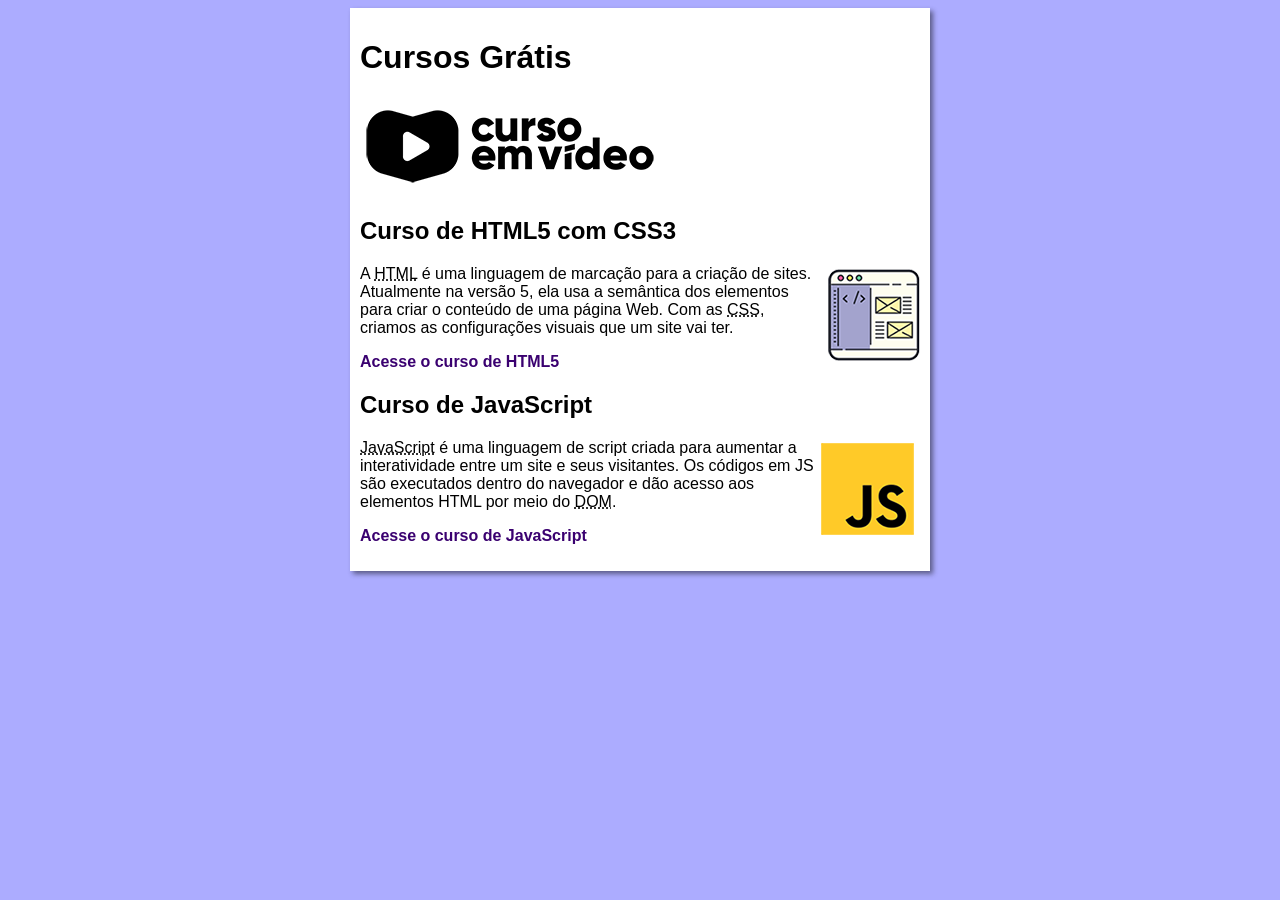
<file: index.html>
<!DOCTYPE html>
<html lang="pt-br">
<head>
    <meta charset="UTF-8">
    <meta name="viewport" content="width=device-width, initial-scale=1.0">
    <title>Curso em Vídeo</title>
    <link rel="stylesheet" href="estilos/style.css">
</head>
<body>
    <main>
        <header>
            <h1>Cursos Grátis</h1>
            <img src="imagens/curso-em-video-pb.png" alt="Curso em Vídeo">
        </header>
        <article>
            <h2>Curso de HTML5 com CSS3</h2>
            <img class="lado" src="imagens/curso-html-css.png" alt="Curso HTML">
            <p>A <abbr title="HyperText Markup Language">HTML</abbr> é uma linguagem de marcação para a criação de sites. Atualmente na versão 5, ela usa a semântica dos elementos para criar o conteúdo de uma página Web. Com as <abbr title="Cascading Style Sheets">CSS</abbr>, criamos as configurações visuais que um site vai ter.</p>
            <p><a href="curso-html.html">Acesse o curso de HTML5</a></p>
        </article>
        <article>
            <h2>Curso de JavaScript</h2>
            <img class="lado" src="imagens/curso-javascript.png" alt="Curso JS">
            <p><abbr title="JavaScript">JavaScript</abbr> é uma linguagem de script criada para aumentar a interatividade entre um site e seus visitantes. Os códigos em JS são executados dentro do navegador e dão acesso aos elementos HTML por meio do <abbr title="Document Object Model">DOM</abbr>.</p>
            <p><a href="curso-js.html">Acesse o curso de JavaScript</a></p>
        </article>
    </main>
</body>
</html>
</file>
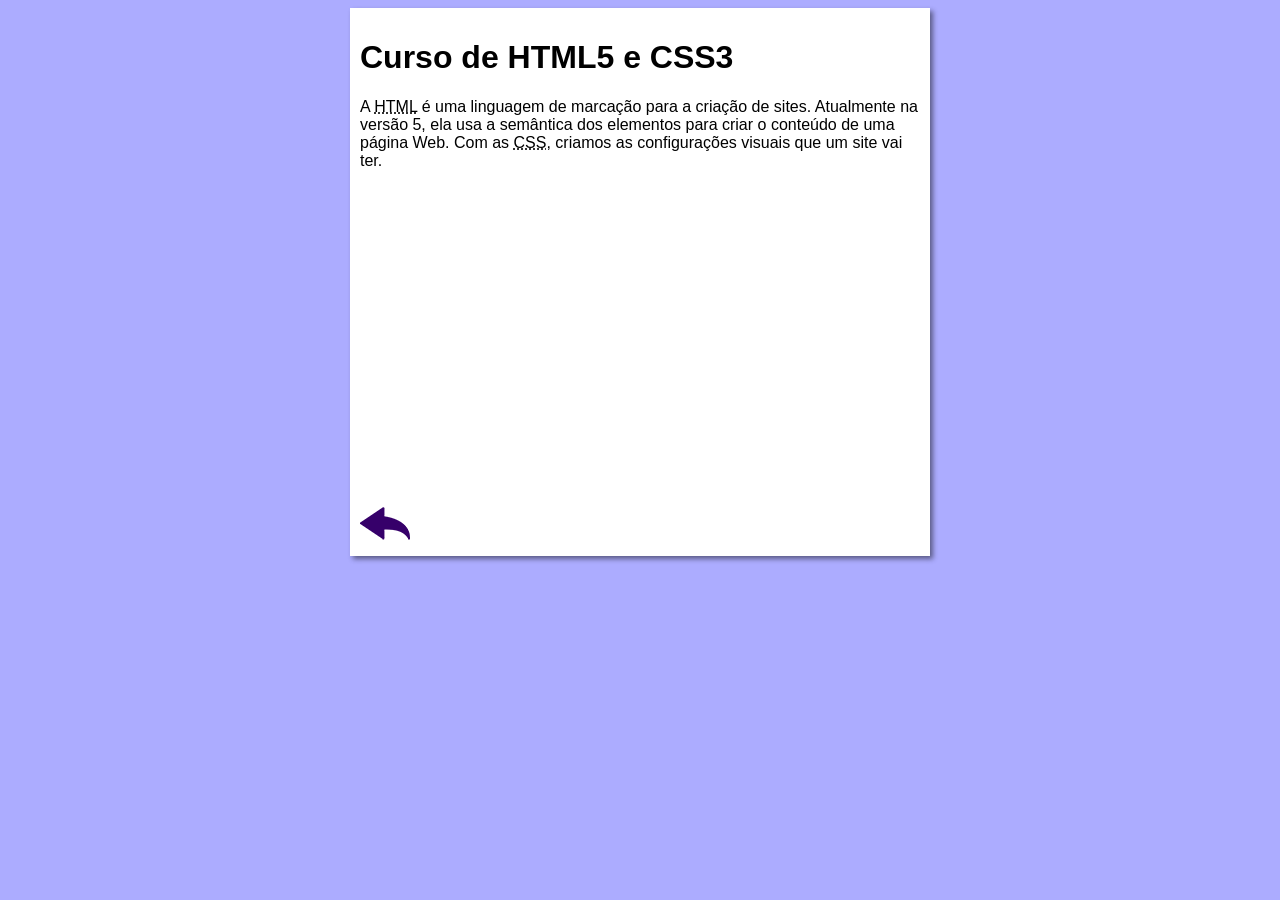
<file: curso-html.html>
<!DOCTYPE html>
<html lang="pt-br">
<head>
    <meta charset="UTF-8">
    <meta name="viewport" content="width=device-width, initial-scale=1.0">
    <title>Curso de HTML</title>
    <link rel="stylesheet" href="estilos/style.css">
</head>
<body>
    <main>
        <header>
            <h1>Curso de HTML5 e CSS3</h1>
        </header>
        <article>
            <p>A <abbr title="HyperText Markup Language">HTML</abbr> é uma linguagem de marcação para a criação de sites. Atualmente na versão 5, ela usa a semântica dos elementos para criar o conteúdo de uma página Web. Com as <abbr title="Cascading Style Sheets">CSS</abbr>, criamos as configurações visuais que um site vai ter.</p>

            <iframe width="560" height="315" src="https://www.youtube.com/embed/riSVzwlSnhw?si=nbbjg9_lnNSpgvDh" frameborder="0" allow="accelerometer; autoplay; encrypted-media; gyroscope; picture-in-picture" allowfullscreen></iframe>

            <a href="index.html"><img src="imagens/btn-back.png" alt="Voltar"></a>
            
        </article>
    </main>
</body>
</html>
</file>
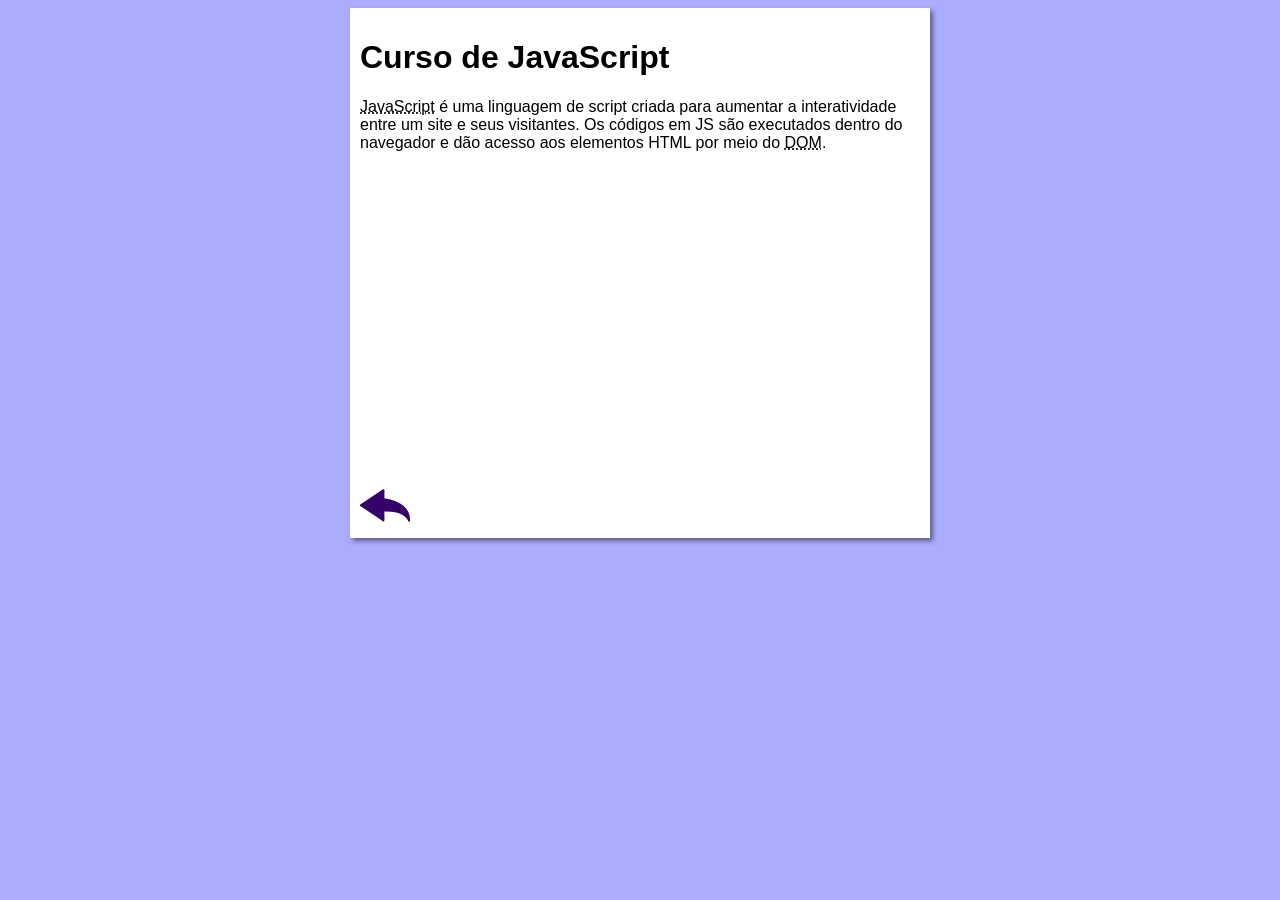
<file: curso-js.html>
<!DOCTYPE html>
<html lang="pt-br">
<head>
    <meta charset="UTF-8">
    <meta name="viewport" content="width=device-width, initial-scale=1.0">
    <title>Curso de JavaScript</title>
    <link rel="stylesheet" href="estilos/style.css">
</head>
<body>
    <main>
        <header>
            <h1>Curso de JavaScript</h1>
        </header>
        <article>
            <p><abbr title="JavaScript">JavaScript</abbr> é uma linguagem de script criada para aumentar a interatividade entre um site e seus visitantes. Os códigos em JS são executados dentro do navegador e dão acesso aos elementos HTML por meio do <abbr title="Document Object Model">DOM</abbr>.</p>

            <iframe width="560" height="315" src="https://www.youtube.com/embed/BXqUH86F-kA?si=mVbHAuEUXYNOR7Ik" frameborder="0" allow="accelerometer; autoplay; encrypted-media; gyroscope; picture-in-picture" allowfullscreen></iframe>

            <a href="index.html"><img src="imagens/btn-back.png" alt="Voltar"></a>
        </article>
    </main>
</body>
</html>
</file>
<file: estilos/style.css>
* {
    font-family: Arial, Helvetica, sans-serif;
    font-size: 16px;
}

body {
    background-color: #acacff;

}

main {
    background-color: white;
    width: 560px;
    margin: auto;
    padding: 10px;
    box-shadow: 3px 3px 5px rgba(0, 0, 0, 0.473);
}

h1 {
    font-size: 2em;
    color: rgb(0, 0, 0);
}

h2 {
    font-size: 1.5em;
    color: rgb(0, 0, 0);
}

img.lado {
    float: right;
}

a {
    text-decoration: none;
    font-weight: bold;
    color: rgb(58, 0, 112);
}

a:hover {
    text-decoration: underline;
    color: rgb(26, 26, 255);
}
</file>
